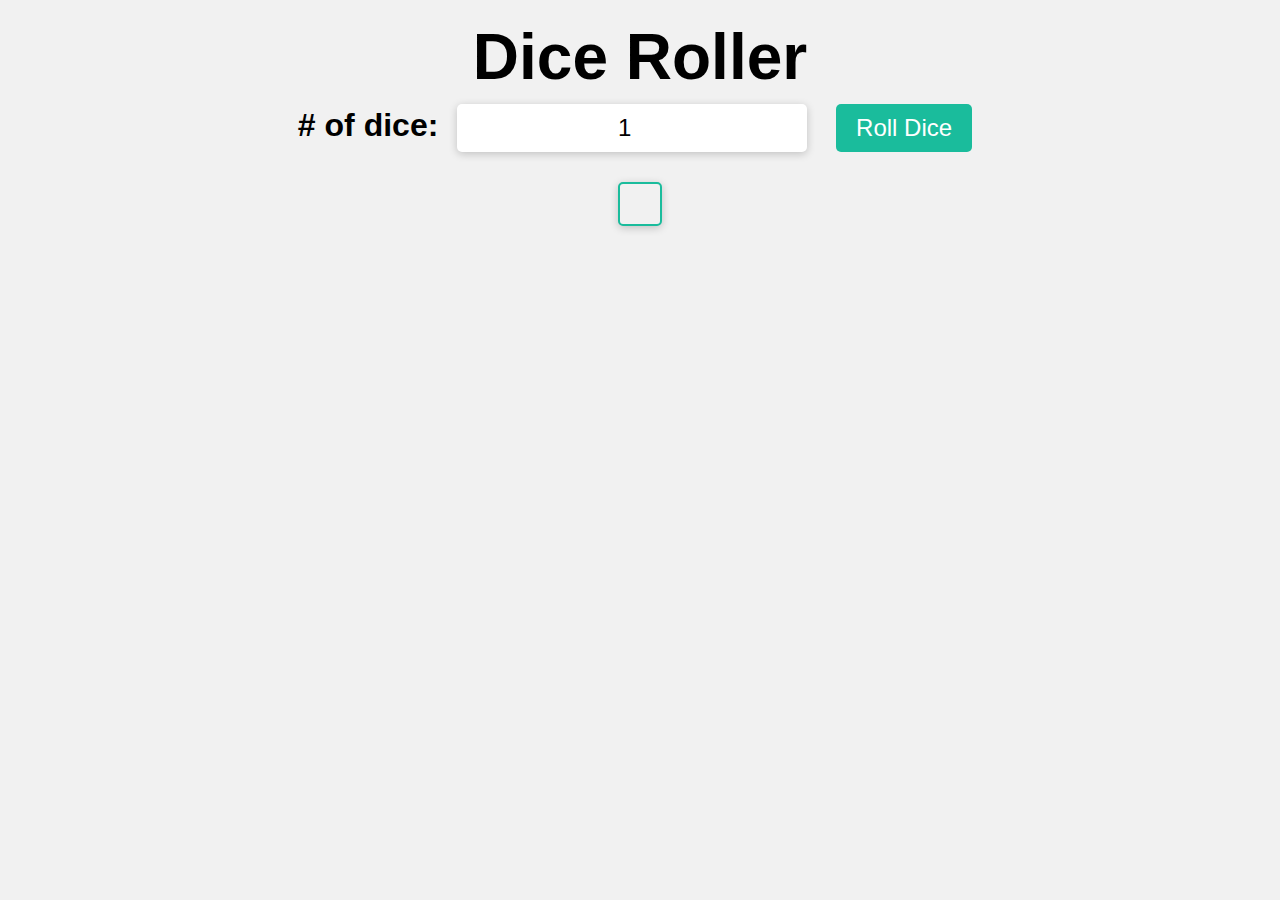
<file: Dice roller/index.html>
<!DOCTYPE html>
<html lang="en">
  <head>
    <meta charset="UTF-8" />
    <meta name="viewport" content="width=device-width, initial-scale=1.0" />
    <title>Document</title>
    <link rel="stylesheet" href="style.css" />
  </head>
  <body>
    <div class="container">
      <h1>Dice Roller</h1>
      <label for=""># of dice:</label>
      <input type="number" id="numOfDice" value="1" min="1" />
      <button onclick="rollDice()" title="Take Your Chance">Roll Dice</button>
      <div class="show-sec">
        <div id="diceRes"></div>
        <div id="diceImg"></div>
      </div>
    </div>
    <script src="script.js"></script>
  </body>
</html>
</file>
<file: Dice roller/style.css>
*{
    margin: 0px;
    box-sizing: border-box;
}

.container{
    padding: 20px;
    font-family: Arial, Helvetica, sans-serif;
    text-align: center;
    height: 100vh;
    background-color: #f1f1f1;
    overflow: auto;
    font-size: 2rem;
    font-weight: bold;
}

button{
    font-size: 1.5rem;
    padding: 10px 20px;
    margin: 10px;
    border: none;
    background-color: #1abc9c;
    color: white;
    border-radius: 5px;
    cursor: pointer;
    transition: background-color 0.3s;

}

button:hover{
    background-color: #16a085;
}

button:active{
    background-color: #1abc9c;
}

input{
    font-size: 1.5rem;
    padding: 10px 20px;
    margin: 10px;
    border: none;
    border-radius: 5px;
    box-shadow: 0 2px 8px 0 rgba(0,0,0,0.2);
    text-align: center;
}

#diceRes{
    font-weight: bold;
    margin: 20px;
    padding: 20px;
    border: 2px solid #1abc9c;
    border-radius: 5px;
    box-shadow: 0 2px 8px 0 rgba(0,0,0,0.2);
    background-color: #f1f1f1;
}

#diceImg img{
    width: 100px;
    height: 100px;
    margin: 5px;
}

.show-sec{
    text-align: center;
    display: flex;
    flex-direction: column;
    align-items: center;
}
</file>
